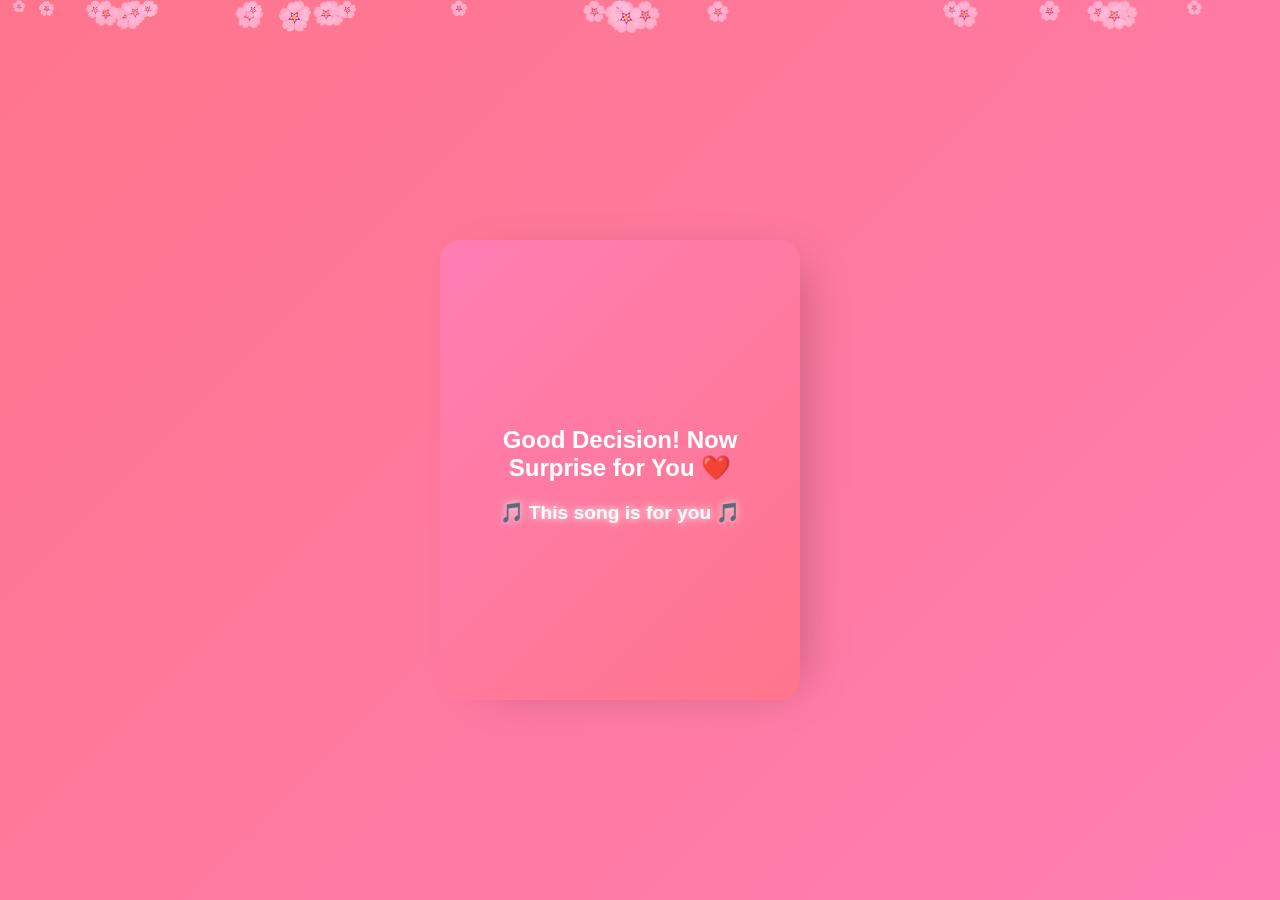
<file: surprise.html>
<!DOCTYPE html>
<html lang="en">
<head>
<meta charset="UTF-8">
<meta name="viewport" content="width=device-width, initial-scale=1.0">
<title>Surprise ❤️</title>
<link rel="stylesheet" href="style.css">
</head>
<body>

<div id="petals"></div>

<div class="card-container">
  <div class="card open">
    <div class="card-face front">
      <h1>🎁 Surprise 🎁</h1>
    </div>
    <div class="card-face back">
      <h2>Good Decision! Now Surprise for You ❤️</h2>
      <div id="musicMessage">🎵 This song is for you 🎵</div>
      <!-- Hidden autoplay music -->
      <audio id="finalMusic" autoplay loop>
        <source src="music.mp3" type="audio/mpeg">
      </audio>
    </div>
  </div>
</div>

<script src="petals.js"></script>
<script>
const bgMusic = document.getElementById('finalMusic');

// Try to autoplay on load (for mobile / desktop)
window.addEventListener('load', () => {
  bgMusic.play().catch(() => console.log("Autoplay blocked. Tap anywhere to start music."));
});
</script>
</body>
</html>
</file>
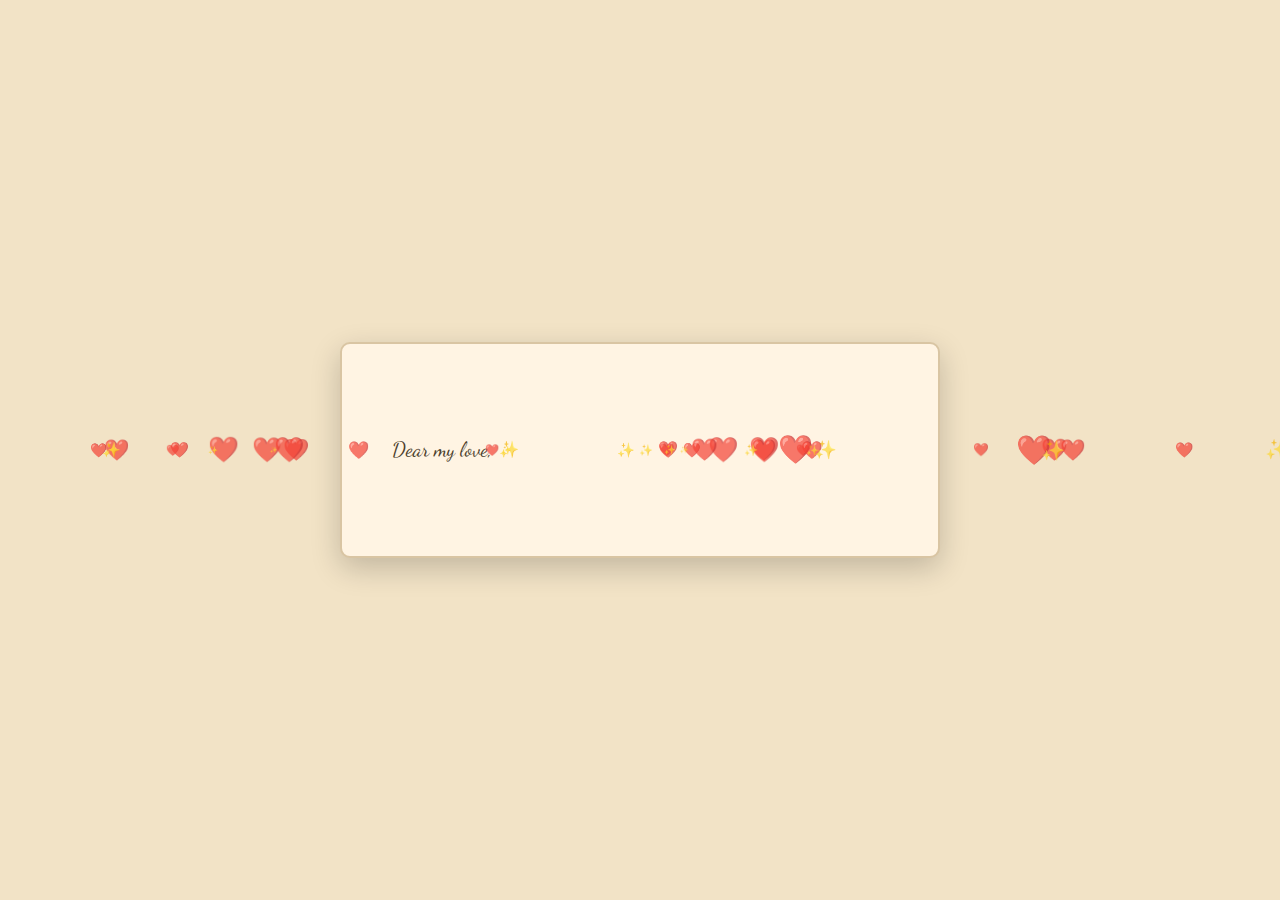
<file: vintage-letter.html>
<!DOCTYPE html>
<html lang="en">
<head>
  <meta charset="UTF-8">
  <meta name="viewport" content="width=device-width, initial-scale=1.0">
  <title>My Love Letter ❤️</title>
  
  <!-- Handwriting font -->
  <link href="https://fonts.googleapis.com/css2?family=Dancing+Script:wght@500&display=swap" rel="stylesheet">

  <style>
    /* Reset */
    * {
      margin: 0;
      padding: 0;
      box-sizing: border-box;
    }

    body {
      min-height: 100vh;
      font-family: 'Dancing Script', cursive;
      background: #f2e3c6; /* vintage paper color */
      display: flex;
      justify-content: center;
      align-items: center;
      overflow: hidden;
      position: relative;
    }

    .letter-container {
      width: 80%;
      max-width: 600px;
      padding: 50px;
      background: #fff4e3;
      box-shadow: 0 10px 30px rgba(0,0,0,0.2);
      border: 2px solid #d9c5a3;
      border-radius: 10px;
      position: relative;
    }

    .letter {
      font-size: 1.3rem;
      line-height: 1.8;
      color: #4b3e2b;
      white-space: pre-wrap;
    }

    /* Floating hearts and sparkles */
    .heart, .sparkle {
      position: absolute;
      pointer-events: none;
      color: rgba(255,0,100,0.7);
      animation: float 6s infinite linear;
      font-size: 20px;
      opacity: 0;
    }

    @keyframes float {
      0% { transform: translateY(100vh) scale(0.5); opacity: 0; }
      10% { opacity: 1; }
      100% { transform: translateY(-10vh) scale(1.2); opacity: 0; }
    }

    /* Overlay for mobile autoplay */
    #overlay {
      position: fixed;
      top:0; left:0;
      width: 100%; height: 100%;
      z-index: 9999;
      background: rgba(0,0,0,0);
      cursor: pointer;
    }
  </style>
</head>

<body>
  <!-- Overlay for mobile autoplay -->
  <div id="overlay"></div>

  <div class="letter-container">
    <div class="letter" id="loveText">
Dear my love,

Every moment with you is a treasure.  
Your smile lights up my world, and your love fills my heart.  
I can't wait to spend forever with you.

Yours always,  
❤️
    </div>
  </div>

  <!-- Background music -->
  <audio id="bgMusic" loop>
    <source src="music.mp3" type="audio/mpeg">
  </audio>

  <script>
    const overlay = document.getElementById('overlay');
    const music = document.getElementById('bgMusic');
    let musicPlayed = false;

    // Try autoplay on load (desktop)
    window.addEventListener('load', () => {
      music.play().catch(() => console.log("Tap overlay to start music"));
    });

    // Remove overlay on first tap (mobile)
    overlay.addEventListener('click', () => {
      if (!musicPlayed) {
        music.play().catch(() => {});
        musicPlayed = true;
      }
      overlay.style.display = 'none';
    });

    // Handwriting animation
    const loveText = document.getElementById('loveText');
    const text = loveText.innerHTML;
    loveText.innerHTML = '';
    let i = 0;

    function typeLetter() {
      if (i < text.length) {
        loveText.innerHTML += text[i];
        i++;
        setTimeout(typeLetter, 50); // handwriting speed
      }
    }
    typeLetter();

    // Floating hearts
    for(let j=0;j<25;j++){
      const heart = document.createElement('div');
      heart.className='heart';
      heart.innerHTML='❤️';
      heart.style.left = Math.random()*100 + 'vw';
      heart.style.animationDuration = (Math.random()*3+4)+'s';
      heart.style.fontSize = (Math.random()*20+10)+'px';
      heart.style.animationDelay = (Math.random()*5)+'s';
      heart.style.opacity = 1;
      document.body.appendChild(heart);
    }

    // Floating sparkles
    for(let k=0;k<15;k++){
      const sparkle = document.createElement('div');
      sparkle.className='sparkle';
      sparkle.innerHTML='✨';
      sparkle.style.left = Math.random()*100 + 'vw';
      sparkle.style.animationDuration = (Math.random()*4+3)+'s';
      sparkle.style.fontSize = (Math.random()*15+5)+'px';
      sparkle.style.animationDelay = (Math.random()*5)+'s';
      sparkle.style.opacity = 1;
      document.body.appendChild(sparkle);
    }
  </script>
</body>
</html>
</file>
<file: style.css>
body {
  margin: 0;
  padding: 0;
  font-family: "Segoe UI", sans-serif;
  display: flex;
  justify-content: center;
  align-items: center;
  height: 100vh;
  background: linear-gradient(135deg, #ff758c, #ff7eb3);
  overflow: hidden;
}
.card-container {
  perspective: 1200px;
}
.card {
  width: 320px;
  height: 420px;
  border-radius: 20px;
  box-shadow: 0 25px 50px rgba(0, 0, 0, 0.25);
  transform-style: preserve-3d;
  transition: transform 1s ease-in-out;
  cursor: pointer;
  position: relative;
}
.card-face {
  position: absolute;
  width: 100%;
  height: 100%;
  backface-visibility: hidden;
  border-radius: 20px;
  display: flex;
  justify-content: center;
  align-items: center;
  flex-direction: column;
  padding: 20px;
  text-align: center;
}
.front {
  background: linear-gradient(135deg, #ff9a9e, #fad0c4);
  color: #fff;
}
.back {
  background: linear-gradient(135deg, #ff7eb3, #ff758c);
  color: #fff;
  transform: rotateY(180deg);
}
.card.open {
  transform: rotateY(180deg);
}
.ne.valentine-buttons {
  display: flex;             /* Align buttons in a row */
  justify-content: center;   /* Center horizontally */
  align-items: center;       /* Center vertically */
  gap: 20px;                 /* Space between buttons */
  margin-top: 20px;
  position: relative;        /* For absolute positioning of "No" evasion */
}

#yesBtn, #noBtn {
  padding: 10px 20px;
  font-size: 1rem;
  border-radius: 10px;
  border: none;
  cursor: pointer;
  background: #ff4f81;
  color: #fff;
  box-shadow: 0 5px 15px rgba(0,0,0,0.2);
  transition: transform 0.3s;
}

#yesBtn:hover, #noBtn:hover {
  transform: scale(1.05);
}

#noBtn {
  position: absolute; /* Needed for mouseover move to work */
}

#petals {
  position: fixed;
  top: 0;
  left: 0;
  width: 100%;
  height: 100%;
  pointer-events: none;
  overflow: hidden;
  z-index: 1000;
}
.petal {
  position: absolute;
  color: pink;
  font-size: 15px;
  animation: fall 6s linear infinite;
  opacity: 0.8;
}
@keyframes fall {
  0% {
    transform: translateY(-10%) rotate(0deg);
  }
  100% {
    transform: translateY(110vh) rotate(360deg);
  }
}
#musicPlayer {
  margin-top: 20px;
  text-align: center;
  width: 80%;
}
#musicPlayer audio {
  width: 100%;
  background: transparent;
  border: none;
  outline: none;
  color: #fff;
}
#musicMessage {
  margin-bottom: 10px;
  font-size: 1.2rem;
  font-weight: bold;
  text-shadow: 0 0 8px #fff;
}
#celebrateGif {
  width: 150px;
  margin-top: 20px;
}
@media (max-width: 400px) {
  .card {
    width: 280px;
    height: 380px;
  }
  #celebrateGif {
    width: 120px;
  }
}
</file>
